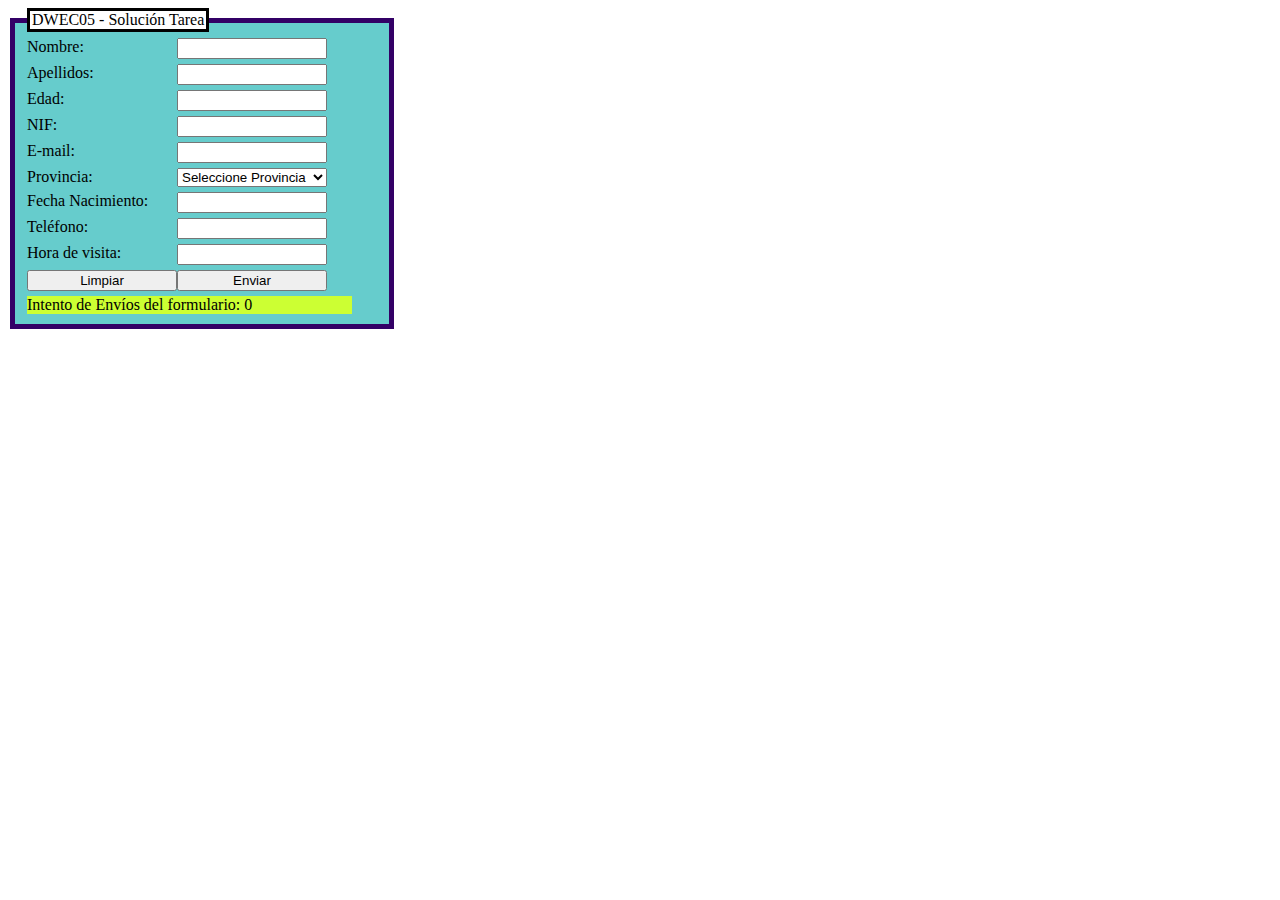
<file: ejercicio_lunes_java_formulario/index.html>
<htm xmlns="http://www.w3.org/1999/xhtml">
    <head>
        <meta http-equiv="Content-Type" content="text/html; charset=utf-8" />
        <title>DWEC05 - Solución Tarea</title>
        <script type="text/javascript" src="./js.js"></script>
        <link rel="stylesheet" type="text/css" href="./style.css" />
    </head>
    <body>
        <fieldset>
            <legend>DWEC05 - Solución Tarea</legend>

            <form name="formulario" id="formulario" action="http://www.google.es" method="get">
                <label for="nombre">Nombre:</label>
                <input type="text" name="nombre" id="nombre" />

                <label for="apellidos">Apellidos:</label>
                <input type="text" name="apellidos" id="apellidos" />

                <label for="edad">Edad:</label>
                <input name="edad" type="text" id="edad" maxlength="3" />

                <label for="nif">NIF:</label>
                <input name="nif" type="text" id="nif" />

                <label for="email">E-mail:</label>
                <input name="email" type="text" id="email" />

                <label for="provincia">Provincia:</label>
                    <select name="provincia" id="provincia">
                        <option value="0" selected="selected">Seleccione Provincia</option>
                        <option value="C">A Coruña</option>
                        <option value="LU">Lugo</option>
                        <option value="OU">Ourense</option>
                        <option value="OU">Pontevedra</option>
                    </select>

                <label for="fecha">Fecha Nacimiento:</label>
                <input name="fecha" type="text" id="fecha" />

                <label for="telefono">Teléfono:</label>
                <input name="telefono" type="text" id="telefono" maxlength="9"/>

                <label for="hora">Hora de visita:</label>
                <input name="hora" type="text" id="hora" />

                <input type="reset" name="limpiar" id="button" value="Limpiar" />

                <input type="submit" name="enviar" id="enviar" value="Enviar" />

            </form>
            <div id="errores"></div>

            <div id="intentos"></div>
        </fieldset>
    </body>
   </html>
</file>
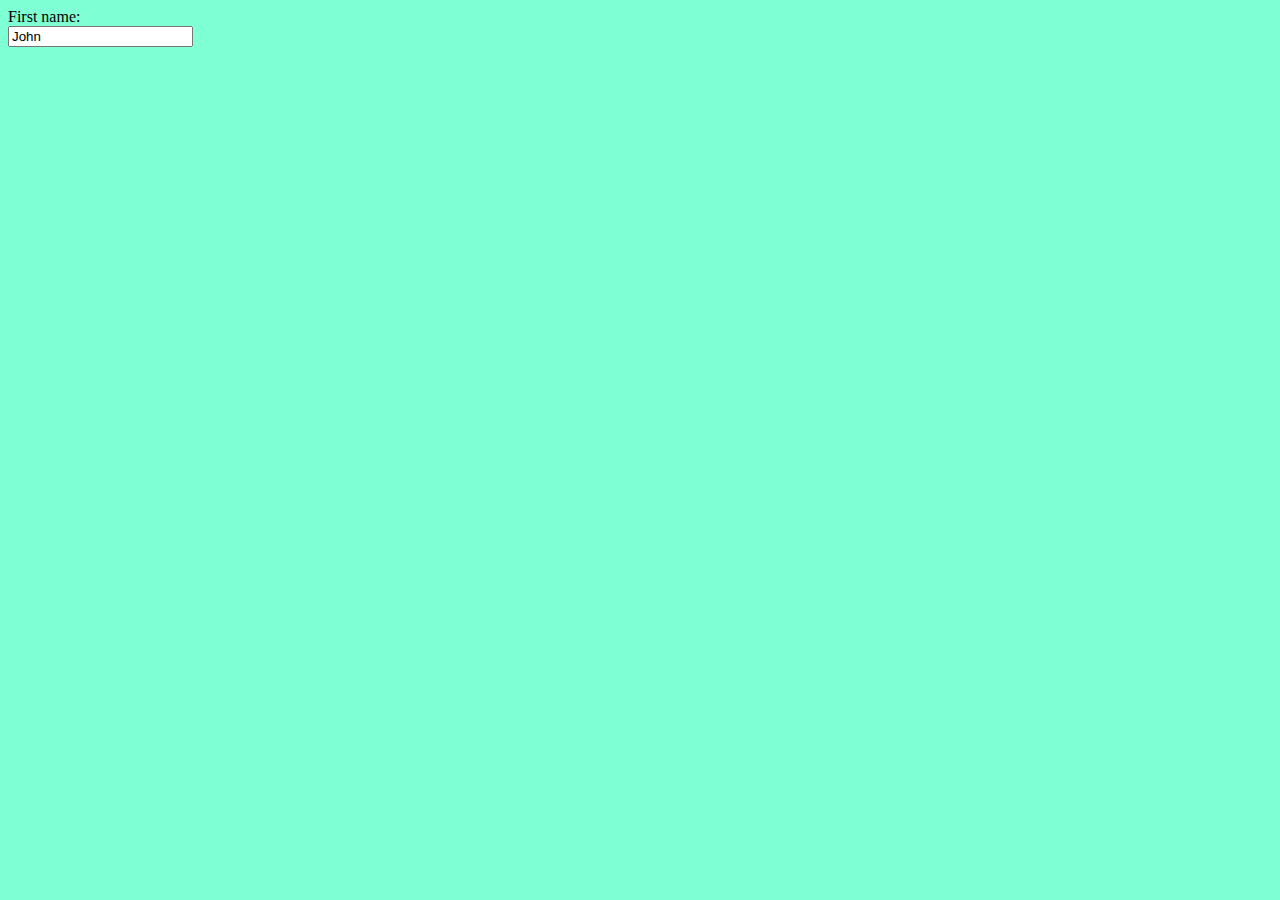
<file: php/ejercicios/tienda.html>
<!DOCTYPE html>
<html lang="en">
<head>
    <meta charset="UTF-8">
    <meta name="viewport" content="width=device-width, initial-scale=1.0">
    <link rel="stylesheet" href="tienda.css">
    <title>tienda</title>
</head>
<body>
    <form action="/action_page.php">
        <label for="fname">First name:</label><br>
</body>  <input type="text" id="fname" name="fname" value="John">
</html>
</file>
<file: ejercicio_lunes_java_formulario/style.css>
label {
  width: 150px;
  float: left;
  margin-bottom: 5px;
}

input,select {
  width: 150px;
  float: left;
  margin-bottom: 5px;
}

fieldset {
  background: #66cccc;
  width: 350px;
  border: thick solid #306;
}

legend {
  border-top-width: medium;
  border-right-width: medium;
  border-bottom-width: medium;
  border-left-width: medium;
  border-top-style: solid;
  border-right-style: solid;
  border-bottom-style: solid;
  border-left-style: solid;
  background-color: #fff;
}

#mensajes {
  float: left;
  background: #33ff33;
  width: 325px;
}

#errores {
  float: left;
  background: #ff6633;
  width: 325px;
}

#intentos {
  float: left;
  background: #ccff33;
  width: 325px;
}

.error {
  border: solid 2px #ff0000;
}
</file>
<file: php/ejercicios/tienda.css>
body{
    background:aquamarine;
    
}
</file>
